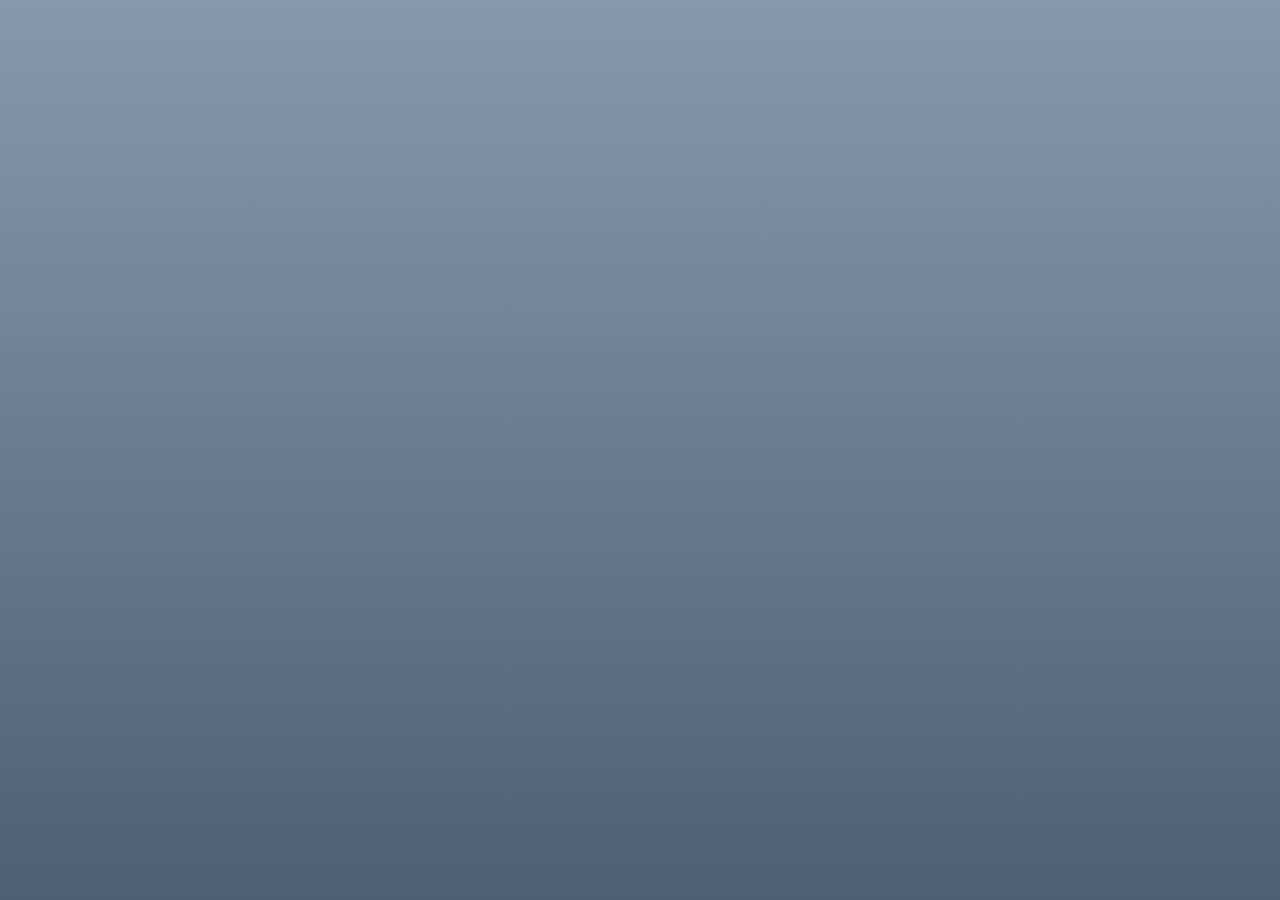
<file: index.html>
<!DOCTYPE html>
<html>
    <head>
      <link rel="stylesheet" href="CSS/main.css">
      <script src="JS/uploader.js"> </script>
    </head>
<body>
<div class="upload">
  <div class="upload-files">
   <header>
    <p>
     <i class="fa fa-cloud-upload" aria-hidden="true"></i>
     <span class="up">up</span>
     <span class="load">load</span>
    </p>
   </header>
   <div class="body" id="drop">
    <i class="fa fa-file-text-o pointer-none" aria-hidden="true"></i>
    <p class="pointer-none"><b>Drag and drop</b> files here <br /> or <a href="" id="triggerFile">browse</a> to begin the upload</p>
       <input type="file" multiple="multiple" />
   </div>
   <footer>
    <div class="divider">
     <span><AR>FILES</AR></span>
    </div>
    <div class="list-files">
     <!--   template   -->
    </div>
       <button class="importar">UPDATE FILES</button>
   </footer>
  </div>
 </div>
 
</body>
  </html>
</file>
<file: CSS/main.css>
html, body {
    height: 100%;
    margin: 0;
    padding: 0;
}
body {
    font-family: 'Roboto', sans-serif;
    background: linear-gradient(to top, #4f6072, #8699aa);
    display: flex;
    justify-content: center;
    align-items: center;
}
.upload {
    position: relative;
    width: 400px;
    min-height: 445px;
    box-sizing: border-box;
    border-radius: 5px;
    box-shadow: 0 2px 5px rgba(0, 0, 0, .2);
    padding-bottom: 20px;
    background: #fff;
    animation: fadeup 0.5s 0.5s ease both;
    transform: translateY(20px);
    opacity: 0;
}
.upload .upload-files header {
    background: #4db6ac;
    border-top-left-radius: 5px;
    border-top-right-radius: 5px;
    text-align: center;
}
.upload .upload-files header p {
    color: #fff;
    font-size: 40px;
    margin: 0;
    padding: 50px 0;
}
.upload .upload-files header p i {
    transform: translateY(20px);
    opacity: 0;
    font-size: 30px;
    animation: fadeup 0.5s 1s ease both;
}
.upload .upload-files header p .up {
    font-weight: bold;
    transform: translateX(-20px);
    display: inline-block;
    opacity: 0;
    animation: faderight 0.5s 1.5s ease both;
}
.upload .upload-files header p .load {
    display: inline-block;
    font-weight: 100;
    margin-left: -8px;
    transform: translateX(-20px);
    opacity: 0;
    animation: faderight 1s 1.5s ease both;
}
.upload .upload-files .body {
    text-align: center;
    padding: 50px 0;
    padding-bottom: 30px;
}
.upload .upload-files .body.hidden {
    display: none;
}
.upload .upload-files .body input {
    visibility: hidden;
}
.upload .upload-files .body i {
    font-size: 65px;
    color: lightgray;
}
.upload .upload-files .body p {
    font-size: 14px;
    padding-top: 15px;
    line-height: 1.4;
}
.upload .upload-files .body p b, .upload .upload-files .body p a {
    color: #4db6ac;
}
.upload .upload-files .body.active {
    border: dashed 2px #4db6ac;
}
.upload .upload-files .body.active i {
    box-shadow: 0 0 0 -3px #fff, 0 0 0 lightgray, 0 0 0 -3px #fff, 0 0 0 lightgray;
    animation: file 0.5s ease both;
}
@keyframes file {
    50% {
        box-shadow: -8px 8px 0 -3px #fff, -8px 8px 0 lightgray, -8px 8px 0 -3px #fff, -8px 8px 0 lightgray;
   }
    75%, 100% {
        box-shadow: -8px 8px 0 -3px #fff, -8px 8px 0 lightgray, -16px 16px 0 -3px #fff, -16px 16px 0 lightgray;
   }
}
.upload .upload-files .body.active .pointer-none {
    pointer-events: none;
}
.upload .upload-files footer {
    width: 100%;
    margin: 0 auto;
    height: 0;
}
.upload .upload-files footer .divider {
    margin: 0 auto;
    width: 0;
    border-top: solid 4px #46aba1;
    text-align: center;
    overflow: hidden;
    transition: width 0.5s ease;
}
.upload .upload-files footer .divider span {
    display: inline-block;
    transform: translateY(-25px);
    font-size: 12px;
    padding-top: 8px;
}
.upload .upload-files footer.hasFiles {
    height: auto;
}
.upload .upload-files footer.hasFiles .divider {
    width: 100%;
}
.upload .upload-files footer.hasFiles .divider span {
    transform: translateY(0);
    transition: transform 0.5s 0.5s ease;
}
.upload .upload-files footer .list-files {
    width: 320px;
    margin: 0 auto;
    margin-top: 15px;
    padding-left: 5px;
    text-align: center;
    overflow-x: hidden;
    overflow-y: auto;
    max-height: 210px;
}
.upload .upload-files footer .list-files::-webkit-scrollbar-track {
    background-color: rgba(211, 211, 211, .25);
}
.upload .upload-files footer .list-files::-webkit-scrollbar {
    width: 4px;
    background-color: rgba(211, 211, 211, .25);
}
.upload .upload-files footer .list-files::-webkit-scrollbar-thumb {
    background-color: rgba(77, 182, 172, .5);
}
.upload .upload-files footer .list-files .file {
    width: 300px;
    min-height: 50px;
    display: flex;
    justify-content: space-between;
    align-items: center;
    opacity: 0;
    animation: fade 0.35s ease both;
}
.upload .upload-files footer .list-files .file .name {
    font-size: 12px;
    white-space: nowrap;
    text-overflow: ellipsis;
    overflow: hidden;
    width: 80px;
    text-align: left;
}
.upload .upload-files footer .list-files .file .progress {
    width: 175px;
    height: 5px;
    border: solid 1px lightgray;
    border-radius: 2px;
    background: linear-gradient(to left, rgba(77, 182, 172, .2), rgba(77, 182, 172, .8)) no-repeat;
    background-size: 100% 100%;
}
.upload .upload-files footer .list-files .file .progress.active {
    animation: progress 30s linear;
}
@keyframes progress {
    from {
        background-size: 0 100%;
   }
    to {
        background-size: 100% 100%;
   }
}
.upload .upload-files footer .list-files .file .done {
    cursor: pointer;
    width: 40px;
    height: 40px;
    background: #4db6ac;
    border-radius: 50%;
    margin-left: -10px;
    transform: scale(0);
    position: relative;
}
.upload .upload-files footer .list-files .file .done:before {
    content: "View";
    position: absolute;
    top: 0;
    left: -5px;
    font-size: 24px;
    opacity: 0;
}
.upload .upload-files footer .list-files .file .done:hover:before {
    transition: all 0.25s ease;
    top: -30px;
    opacity: 1;
}
.upload .upload-files footer .list-files .file .done.anim {
    animation: done1 0.5s ease forwards;
}
.upload .upload-files footer .list-files .file .done.anim #path {
    animation: done2 2.5s 0.5s ease forwards;
}
.upload .upload-files footer .list-files .file .done #path {
    stroke-dashoffset: 7387.5942382813;
    stroke-dasharray: 7387.5942382813 7387.5942382813;
    stroke: #fff;
    fill: transparent;
    stroke-width: 50px;
}
@keyframes done2 {
    to {
        stroke-dashoffset: 0;
   }
}
@keyframes done1 {
    50% {
        transform: scale(0.5);
        opacity: 1;
   }
    80% {
        transform: scale(0.25);
        opacity: 1;
   }
    100% {
        transform: scale(0.5);
        opacity: 1;
   }
}
.upload .upload-files footer .importar {
    outline: none;
    position: absolute;
    left: 0;
    right: 0;
    bottom: 20px;
    margin: auto;
    border: solid 1px #4db6ac;
    color: #4db6ac;
    background: transparent;
    padding: 8px 15px;
    font-size: 12px;
    border-radius: 4px;
    font-family: Roboto;
    line-height: 1;
    cursor: pointer;
    transform: translateY(15px);
    opacity: 0;
    visibility: hidden;
    margin-left: calc(50% - 40px);
}
.upload .upload-files footer .importar.active {
    transition: transform 0.5s 1.5s ease, opacity 0.5s 1.5s ease, background;
    transform: translateY(0);
    opacity: 1;
    visibility: visible;
}
.upload .upload-files footer .importar:hover {
    background: #4db6ac;
    color: #fff;
}
@keyframes fadeup {
    to {
        transform: translateY(0);
        opacity: 1;
   }
}
@keyframes faderight {
    to {
        transform: translateX(0);
        opacity: 1;
   }
}
@keyframes fade {
    to {
        opacity: 1;
   }
}
@media (max-width: 400px) {
    .upload {
        width: 100%;
        height: 100%;
   }
}
</file>
